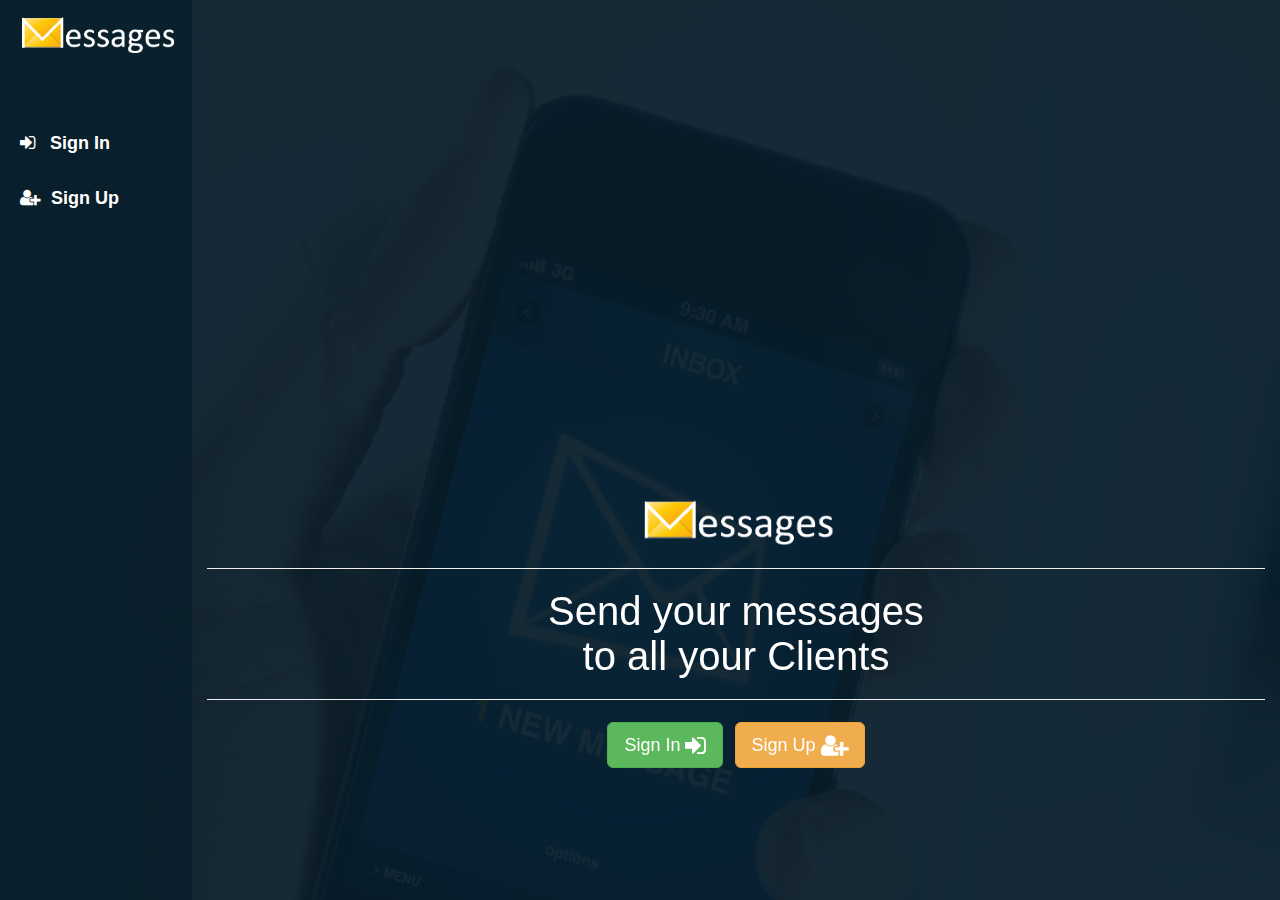
<file: html/index.html>
<!DOCTYPE html>
<html lang="en">
    <head>
        <meta charset="utf-8">
        <meta http-equiv="X-UA-Compatible" content="IE=edge">
        <meta name="viewport" content="width=device-width, initial-scale=1">
        <!-- The above 3 meta tags *must* come first in the head; any other head content must come *after* these tags -->
        <title>Messages - Home</title>
        <link rel="shortcut icon" href="favicon.ico" type="image/x-icon">
        <!-- Bootstrap -->
        <link href="css/bootstrap.css" rel="stylesheet">
        <link href="css/style.css" rel="stylesheet">
        <link rel="stylesheet" href="css/font-awesome.css">


        <!-- HTML5 shim and Respond.js for IE8 support of HTML5 elements and media queries -->
        <!-- WARNING: Respond.js doesn't work if you view the page via file:// -->
        <!--[if lt IE 9]>
          <script src="https://oss.maxcdn.com/html5shiv/3.7.3/html5shiv.min.js"></script>
          <script src="https://oss.maxcdn.com/respond/1.4.2/respond.min.js"></script>
        <![endif]-->
    </head>
    <body id="home-index">
        <div class="container-fluid">
            <div class="row">
                <div id="sidebar" class="col-xs-2 col-sm-1 col-md-2">
                    <img src="img/messages-logo.png" alt="Messages" class="hidden-xs hidden-sm">
                    <img src="img/messages-logo-min.png" alt="Messages" class="hidden-md hidden-lg">
                    <div class="list-group">
                        <a href="html/login.html" class="list-group-item ">
                            <div class="hidden-xs hidden-sm visible-md visible-lg">
                                <i class="fa fa-sign-in"></i>&nbsp;&nbsp; <strong>Sign In</strong>
                            </div>
                            <i class="fa fa-sign-in visible-xs visible-sm hidden-md hidden-lg"></i>
                        </a>
                        <a href="html/register.html" class="list-group-item ">
                            <div class="hidden-xs hidden-sm visible-md visible-lg">
                                <i class="fa fa-user-plus"></i>&nbsp; <strong>Sign Up</strong>
                            </div>
                            <i class="fa fa-user-plus visible-xs visible-sm hidden-md hidden-lg"></i>
                        </a>
                    </div>
                </div>
                <div id="rightbar" class="col-xs-10 col-sm-11 col-md-10">
                    <div class="content">
                        <img src="img/messages-logo.png" alt="Messages"><hr>
                        <p>Send your messages<br>to all your Clients</p><hr>
                        <a href="html/login.html" class="btn btn-lg btn-success">Sign In <i class="fa fa-sign-in fa-lg"></i></a>
                        <a href="html/register.html" class="btn btn-lg btn-warning">Sign Up <i class="fa fa-user-plus fa-lg"></i></a>
                    </div>
                </div>
            </div>
        </div>
    </body>
</html>
</file>
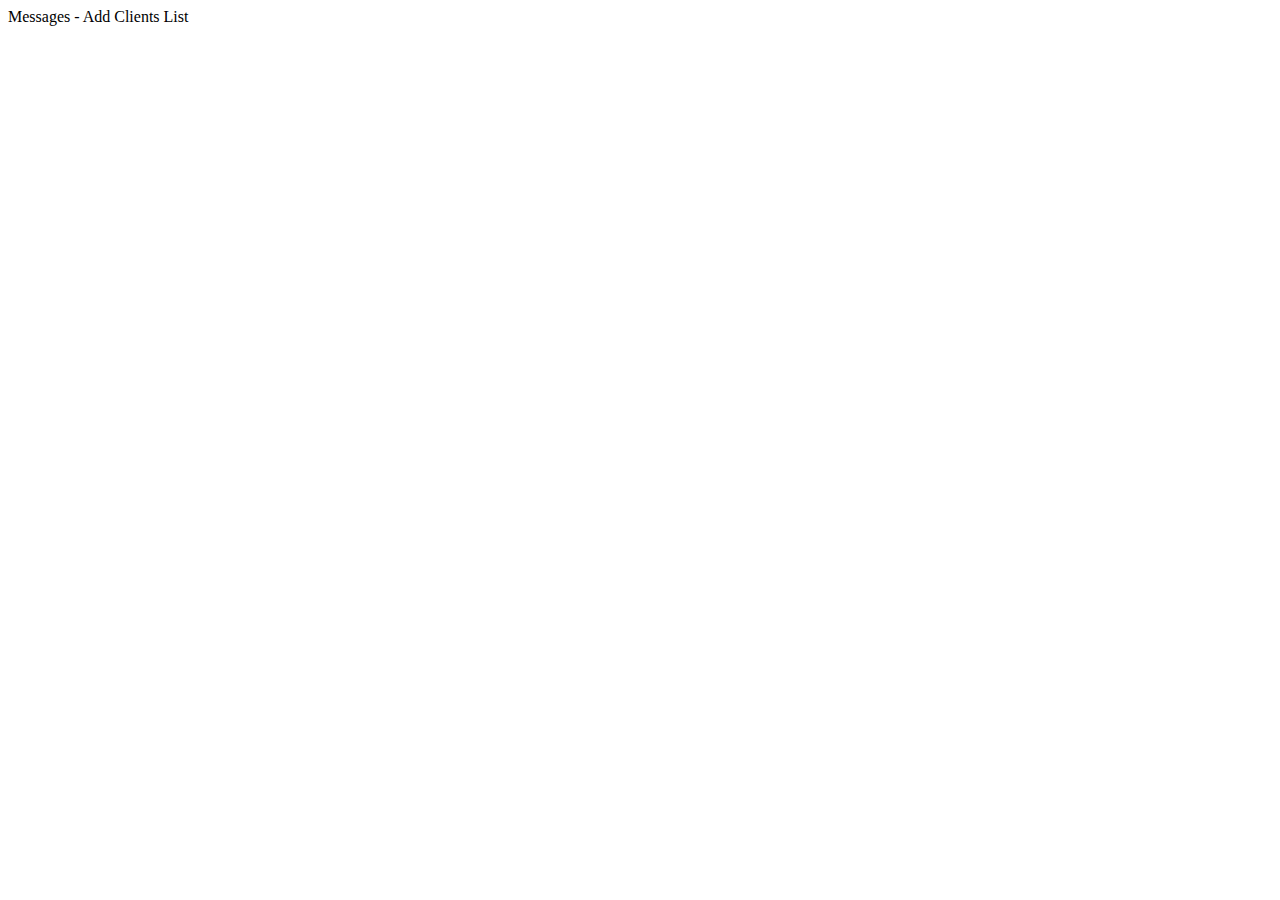
<file: html/html/addlist.html>
<!DOCTYPE html>
<!--
To change this license header, choose License Headers in Project Properties.
To change this template file, choose Tools | Templates
and open the template in the editor.
-->
<html>
    <head>
        <title>Messages - Add Clients List</title>
        <meta charset="UTF-8">
        <meta name="viewport" content="width=device-width, initial-scale=1.0">
    </head>
    <body>
        <div>Messages - Add Clients List</div>
    </body>
</html>
</file>
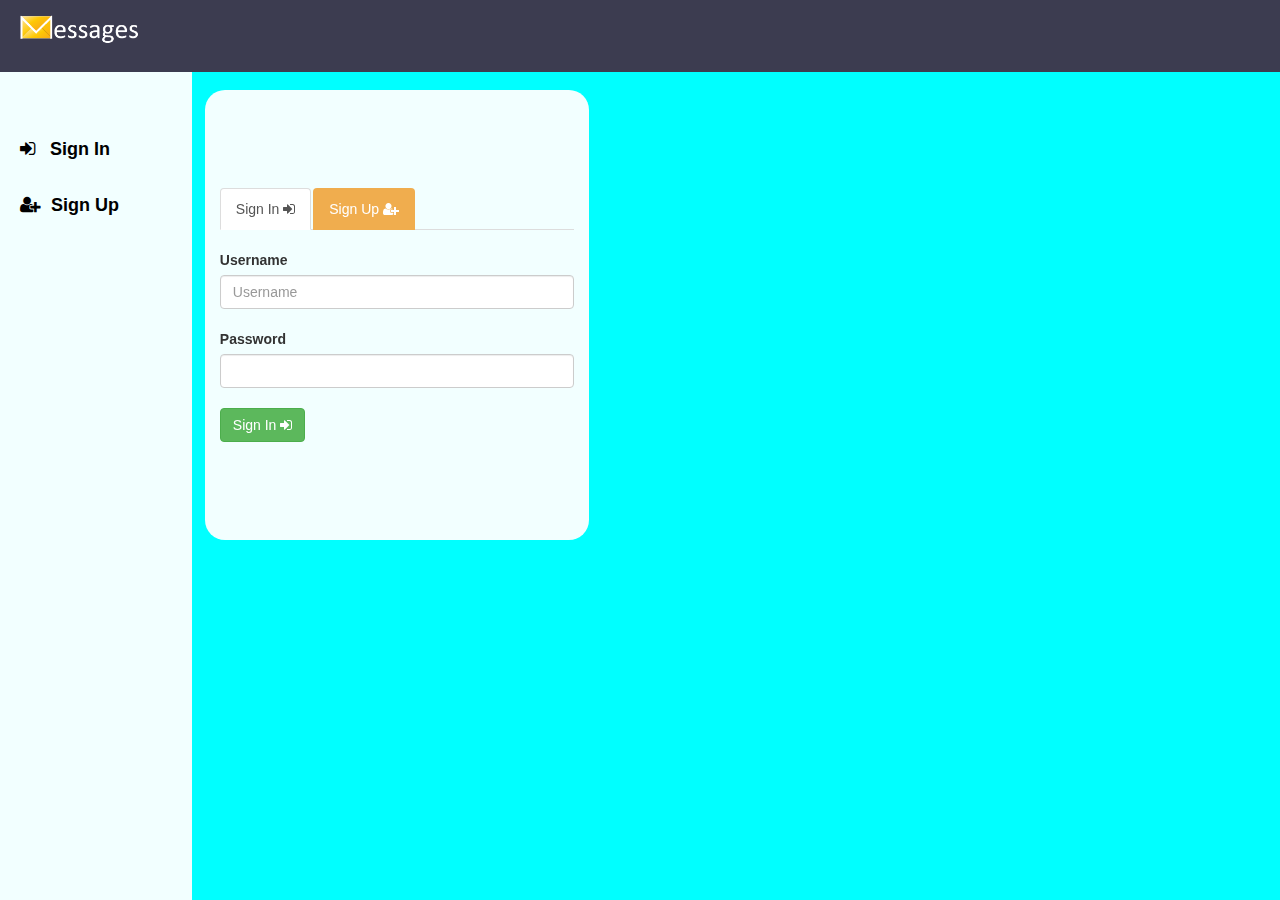
<file: html/html/login.html>
<!DOCTYPE html>
<html lang="en">
    <head>
        <meta charset="utf-8">
        <meta http-equiv="X-UA-Compatible" content="IE=edge">
        <meta name="viewport" content="width=device-width, initial-scale=1">
        <!-- The above 3 meta tags *must* come first in the head; any other head content must come *after* these tags -->
        <title>Messages - Login</title>
        <link rel="shortcut icon" href="../favicon32.ico" type="image/x-icon">
        <!-- Bootstrap -->
        <link href="../css/bootstrap.css" rel="stylesheet">
        <link href="../css/style.css" rel="stylesheet">
        <link rel="stylesheet" href="../css/font-awesome.css">


        <!-- HTML5 shim and Respond.js for IE8 support of HTML5 elements and media queries -->
        <!-- WARNING: Respond.js doesn't work if you view the page via file:// -->
        <!--[if lt IE 9]>
          <script src="https://oss.maxcdn.com/html5shiv/3.7.3/html5shiv.min.js"></script>
          <script src="https://oss.maxcdn.com/respond/1.4.2/respond.min.js"></script>
        <![endif]-->
    </head>
    <body id="signin-login">
        <div class="container-fluid">
            <div class="row">
                <div id="header" class="col-lg-12">
                    <a href="../index.html">
                        <img src="../img/messages-logo.png" alt="Messages" class="hidden-xs hidden-sm">
                        <img src="../img/messages-logo-min.png" alt="Messages" class="hidden-md hidden-lg">
                    </a>
                </div>
                <div id="sidebar" class="col-xs-2 col-sm-1 col-md-2">
                    <div class="list-group">
                        <a href="../html/login.html" class="list-group-item ">
                            <div class="hidden-xs hidden-sm visible-md visible-lg">
                                <i class="fa fa-sign-in"></i>&nbsp;&nbsp; <strong>Sign In</strong>
                            </div>
                            <i class="fa fa-sign-in visible-xs visible-sm hidden-md hidden-lg"></i>
                        </a>
                        <a href="../html/register.html" class="list-group-item ">
                            <div class="hidden-xs hidden-sm visible-md visible-lg">
                                <i class="fa fa-user-plus"></i>&nbsp; <strong>Sign Up</strong>
                            </div>
                            <i class="fa fa-user-plus visible-xs visible-sm hidden-md hidden-lg"></i>
                        </a>
                    </div>
                </div>
                <div id="rightbar" class="col-xs-10 col-sm-11 col-md-10">
                    <div class="tabs">
                        <ul class="nav nav-tabs">
                            <li class="active"><a href="../html/login.html" data-toggle="tab" class="btn btn-success">Sign In <i class="fa fa-sign-in"></i></a></li>
                            <li><a href="../html/register.html" data-toggle="tab" class="btn btn-warning">Sign Up <i class="fa fa-user-plus"></i></a></li>
                        </ul>
                        <div class="tab-content">
                            <div class="tab-pane fade in active">
                                <form action="#" id="login-form" method="post" accept-charset="utf-8">
                                    <br>
                                    <label for="UserUsername">Username</label>
                                    <input name="username" class="form-control" placeholder="Username" maxlength="100" id="UserUsername" required="required" type="text">
                                    <br>
                                    <label for="UserPassword">Password</label>
                                    <input name="password" class="form-control" id="UserPassword" required="required" type="password">
                                    <br>
                                    <button class="btn btn-success" id="login-form-submit" type="submit">Sign In <i class="fa fa-sign-in"></i></button>
                                </form>
                            </div>
                        </div>
                    </div>
                </div>
            </div>
        </div>
    </body>
</html>
</file>
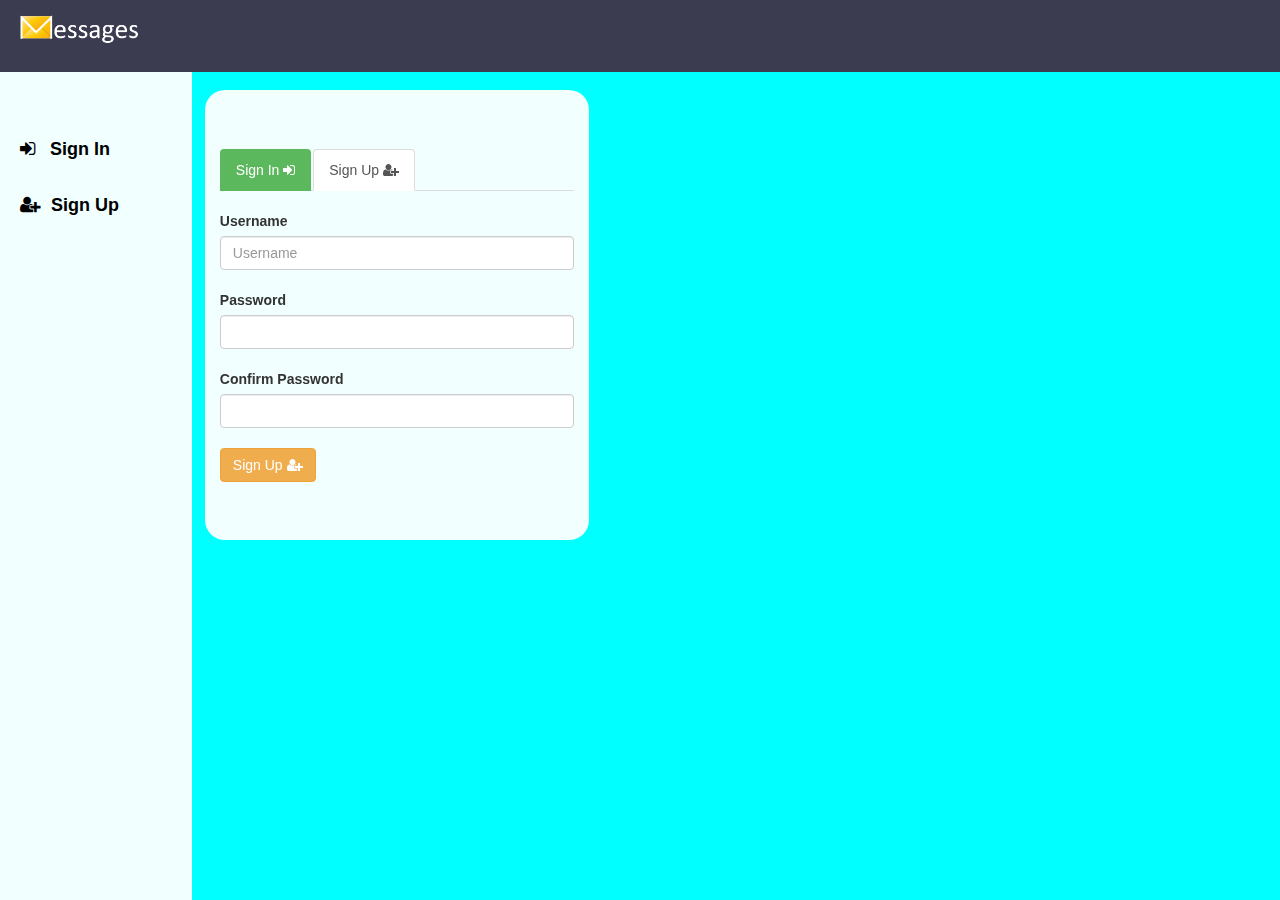
<file: html/html/register.html>
<!DOCTYPE html>
<html lang="en">
    <head>
        <meta charset="utf-8">
        <meta http-equiv="X-UA-Compatible" content="IE=edge">
        <meta name="viewport" content="width=device-width, initial-scale=1">
        <!-- The above 3 meta tags *must* come first in the head; any other head content must come *after* these tags -->
        <title>Messages - Register</title>
        <link rel="shortcut icon" href="../favicon32.ico" type="image/x-icon">
        <!-- Bootstrap -->
        <link href="../css/bootstrap.css" rel="stylesheet">
        <link href="../css/style.css" rel="stylesheet">
        <link rel="stylesheet" href="../css/font-awesome.css">


        <!-- HTML5 shim and Respond.js for IE8 support of HTML5 elements and media queries -->
        <!-- WARNING: Respond.js doesn't work if you view the page via file:// -->
        <!--[if lt IE 9]>
          <script src="https://oss.maxcdn.com/html5shiv/3.7.3/html5shiv.min.js"></script>
          <script src="https://oss.maxcdn.com/respond/1.4.2/respond.min.js"></script>
        <![endif]-->
    </head>
    <body id="signin-login">
        <div class="container-fluid">
            <div class="row">
                <div id="header" class="col-lg-12">
                    <a href="../index.html">
                        <img src="../img/messages-logo.png" alt="Messages" class="hidden-xs hidden-sm">
                        <img src="../img/messages-logo-min.png" alt="Messages" class="hidden-md hidden-lg">
                    </a>
                </div>
                <div id="sidebar" class="col-xs-2 col-sm-1 col-md-2">
                    <div class="list-group">
                        <a href="../html/login.html" class="list-group-item ">
                            <div class="hidden-xs hidden-sm visible-md visible-lg">
                                <i class="fa fa-sign-in"></i>&nbsp;&nbsp; <strong>Sign In</strong>
                            </div>
                            <i class="fa fa-sign-in visible-xs visible-sm hidden-md hidden-lg"></i>
                        </a>
                        <a href="../html/register.html" class="list-group-item ">
                            <div class="hidden-xs hidden-sm visible-md visible-lg">
                                <i class="fa fa-user-plus"></i>&nbsp; <strong>Sign Up</strong>
                            </div>
                            <i class="fa fa-user-plus visible-xs visible-sm hidden-md hidden-lg"></i>
                        </a>
                    </div>
                </div>
                <div id="rightbar" class="col-xs-10 col-sm-11 col-md-10">
                    <div class="tabs">
                        <ul class="nav nav-tabs">
                            <li><a href="../html/login.html" data-toggle="tab" class="btn btn-success">Sign In <i class="fa fa-sign-in"></i></a></li>
                            <li class="active"><a href="../html/register.html" data-toggle="tab" class="btn btn-warning">Sign Up <i class="fa fa-user-plus"></i></a></li>
                        </ul>
                        <div class="tab-content">
                            <div class="tab-pane fade in active">
                                <form action="#" id="login-form" method="post" accept-charset="utf-8">
                                    <br>
                                    <label for="UserUsername">Username</label>
                                    <input name="username" class="form-control" placeholder="Username" maxlength="100" id="UserUsername" required="required" type="text">
                                    <br>
                                    <label for="UserPassword">Password</label>
                                    <input name="password" class="form-control" id="UserPassword" required="required" type="password">
                                    <br>
                                    <label for="UserConfirm">Confirm Password</label>
                                    <input name="confirm" class="form-control" id="UserConfirm" required="required" type="password">
                                    <br>
                                    <button class="btn btn-warning" id="login-form-submit" type="submit">Sign Up <i class="fa fa-user-plus"></i></button>
                                </form>
                            </div>
                        </div>
                    </div>
                </div>
            </div>
        </div>
    </body>
</html>
</file>
<file: html/css/style.css>
#home-index{
    margin: 0;
    background:  url("../img/messages-bg.jpg") no-repeat;
    background-size: 100% 100vh;
}
#home-index #sidebar{
    position: absolute;
    width: 15%;
    height: 100%;
    float: left;
    background: rgba(7,29,41,0.99);
    background-size: cover;
}
#home-index #sidebar img{
    max-width: 300px;
    width: 100%;
    margin: 10px 0;
}
#home-index #sidebar .list-group a.list-group-item {
    display: block;
    width: 100%;
    margin-bottom: 0;
    background: 0;
    border: 0;
    color: #fff;
    padding-left: 5px;
}
#home-index #sidebar .list-group .list-group-item {
    padding: 15px;
}
#home-index #sidebar .list-group {
    color: white;
    text-align: left;
    font-size: 18px;
    font-family: 'Arial', sans-serif;
    margin-top: 50px;
}
#home-index #rightbar{
    position: fixed;
    width: 85%;
    height: 100vh;
    left: 15%;
    align-content: center;
    background: rgba(7,29,41,0.94);
    background-size: cover;
}
#home-index #rightbar .content{
    position: relative;
    top: 20%;
    font-family: arial;
    font: 40px arial;
    color: white;
    align-content: center;
    text-align: center;
}
#home-index #rightbar img{
    width: 200px;
}





#signin-login{
    margin: 0;
    background: rgba(0,255,255,1);
    background-size: 100% 100vh;
}
#signin-login #header{
    height: 8vh;
    float: inherit;
    background: rgba(60,60,80,1);
}
#signin-login #header img{
    max-width: 300px;
    width: 10%;
    margin: 10px 0;
}
#signin-login #sidebar{
    position: absolute;
    width: 15%;
    height: 92vh;
    background: rgba(255,255,255,0.95);
    float: left;
    background-size: cover;
}
#signin-login #sidebar .list-group a.list-group-item {
    display: block;
    width: 100%;
    margin-bottom: 0;
    background: 0;
    border: 0;
    color: #000;
    padding-left: 5px;
}
#signin-login #sidebar .list-group .list-group-item {
    padding: 15px;
}
#signin-login #sidebar .list-group {
    color: white;
    text-align: left;
    font-size: 18px;
    font-family: 'Arial', sans-serif;
    margin-top: 50px;
}
#signin-login #rightbar{
    position: fixed;
    width: 30%;
    height: 50vh;
    left: 16%;
    top: 10%;
    align-content: center;
    background: rgba(255,255,255,0.95);
    background-size: cover;
    border-radius: 20px;
}
#signin-login #rightbar .content{
    position: relative;
    top: 20%;
    font-family: arial;
    font: 40px arial;
    color: white;
    align-content: center;
    text-align: center;
}
#signin-login #rightbar img{
    width: 200px;
}
</file>
